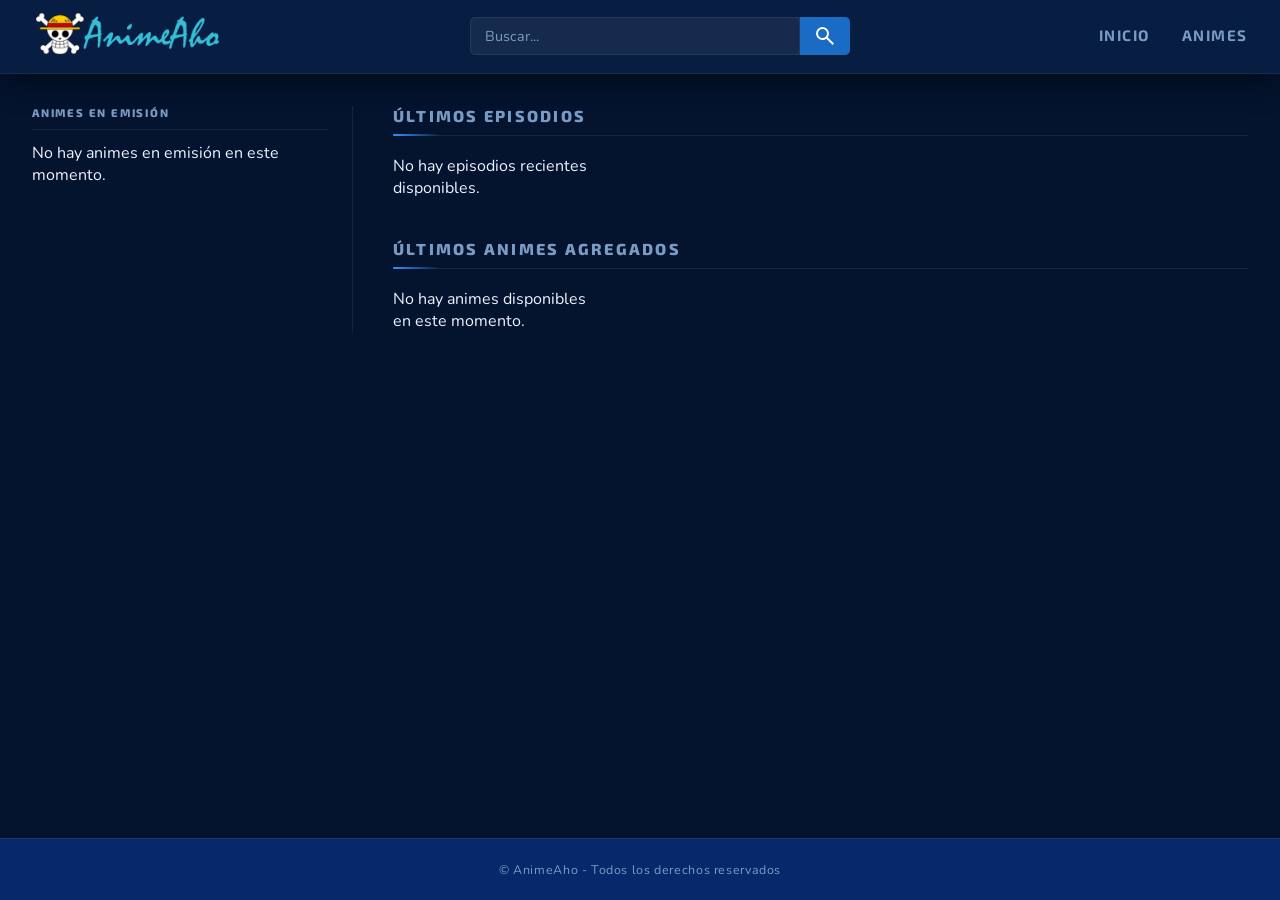
<file: index.html>
<!DOCTYPE html>
<html lang="es">
<head>
    <meta charset="UTF-8">
    <meta name="viewport" content="width=device-width, initial-scale=1.0">
    <link rel="preconnect" href="https://fonts.googleapis.com">
    <link rel="preconnect" href="https://fonts.gstatic.com" crossorigin>
    <link href="https://fonts.googleapis.com/css2?family=Exo+2:ital,wght@0,100..900;1,100..900&display=swap" rel="stylesheet">
    <link rel="stylesheet" href="css/pages.css">
    <link rel="stylesheet" href="css/components.css">
    <link rel="stylesheet" href="css/index.css">
    <link rel="stylesheet" href="css/responsive/pages.css">
    <link rel="stylesheet" href="css/responsive/components.css">
    <link rel="stylesheet" href="css/responsive/index.css">
    <link rel="icon" href="assets/icons/favicon.png">
    <title>AnimeAho</title>
</head>
<body>
    <header class="header">
        <div class="header__inner">
            <a href="index.html">
                <img src="assets/images/logo-animeaho.png" alt="AnimeAho" class="header__logo">
            </a>

            <div class="header__search">
                <input class="header__search-input" type="search" placeholder="Buscar..." aria-label="Buscar anime">
                <div class="header__search-dropdown"></div>
                <a class="header__search-link" aria-label="Buscar">
                    <svg xmlns="http://www.w3.org/2000/svg" height="24px" viewBox="0 -960 960 960" width="24px" fill="#FFFFFF" aria-hidden="true">
                        <path d="M784-120 532-372q-30 24-69 38t-83 14q-109 0-184.5-75.5T120-580q0-109 75.5-184.5T380-840q109 0 184.5 75.5T640-580q0 44-14 83t-38 69l252 252-56 56ZM380-400q75 0 127.5-52.5T560-580q0-75-52.5-127.5T380-760q-75 0-127.5 52.5T200-580q0 75 52.5 127.5T380-400Z"/>
                    </svg>
                </a>
            </div>

            <nav class="header__nav" aria-label="Navegación principal">
                <a href="index.html">INICIO</a>
                <a href="browse.html?order[]=default&statuses[]=1&statuses[]=2&statuses[]=3&page=1">ANIMES</a>
            </nav>
        </div>
    </header>

    <main class="main">
        <div class="main__inner">

            <aside class="main__sidebar">
                <h3 class="main__sidebar-title">Animes En Emisión</h3>
                <ul id="airing-animes" class="main__airing-list"></ul>
            </aside>

            <div class="main__content">
                <section class="main__section">
                    <h3 class="main__section-title">Últimos Episodios</h3>
                    <div id="latest-episodes" class="main__animes-container"></div>
                </section>
                <section class="main__section">
                    <h3 class="main__section-title">Últimos Animes Agregados</h3>
                    <div id="latest-animes" class="main__animes-container"></div>
                </section>
            </div>

        </div>
    </main>

    <footer class="footer">
        <div class="footer__inner">
            <small>&copy; AnimeAho - Todos los derechos reservados</small>
        </div>
    </footer>
    <script type="module" src="js/pages/index.js"></script>
</body>
</html>
</file>
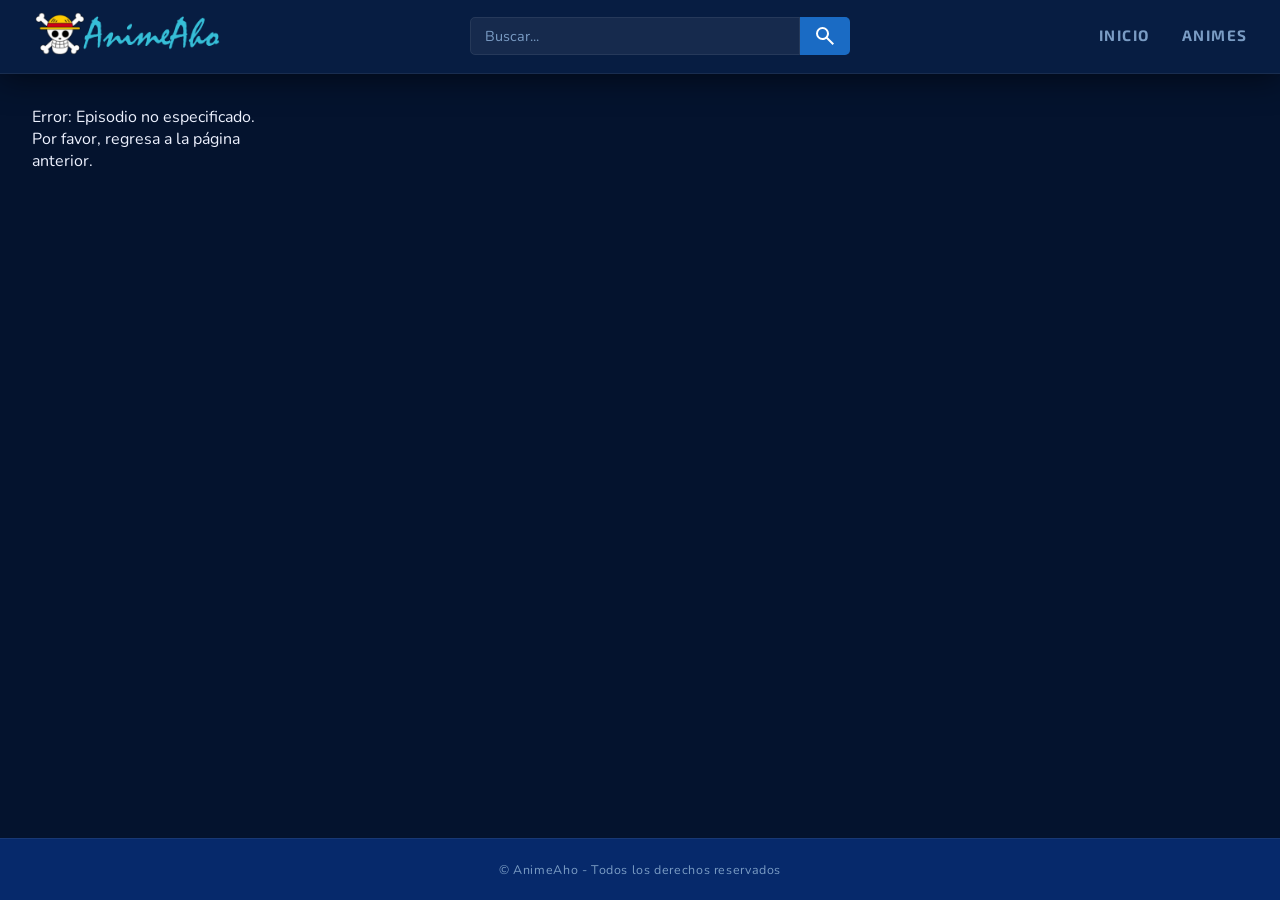
<file: anime.html>
<!DOCTYPE html>
<html lang="en">
<head>
    <meta charset="UTF-8">
    <meta name="viewport" content="width=device-width, initial-scale=1.0">
    <link rel="preconnect" href="https://fonts.googleapis.com">
    <link rel="preconnect" href="https://fonts.gstatic.com" crossorigin>
    <link href="https://fonts.googleapis.com/css2?family=Exo+2:ital,wght@0,100..900;1,100..900&display=swap" rel="stylesheet">
    <link rel="stylesheet" href="css/pages.css">
    <link rel="stylesheet" href="css/components.css">
    <link rel="stylesheet" href="css/responsive/pages.css">
    <link rel="stylesheet" href="css/responsive/components.css">
    <link rel="stylesheet" href="css/anime.css">
    <link rel="stylesheet" href="css/responsive/anime.css">
    <link rel="icon" href="assets/icons/favicon.png">
    <title>AnimeAho</title>
</head>
<body>
    <header class="header">
        <div class="header__inner">
            <a href="index.html">
                <img src="assets/images/logo-animeaho.png" alt="AnimeAho" class="header__logo">
            </a>

            <div class="header__search">
                <input class="header__search-input" type="search" placeholder="Buscar..." aria-label="Buscar anime">
                <div class="header__search-dropdown"></div>
                <a class="header__search-link" aria-label="Buscar">
                    <svg xmlns="http://www.w3.org/2000/svg" height="24px" viewBox="0 -960 960 960" width="24px" fill="#FFFFFF" aria-hidden="true">
                        <path d="M784-120 532-372q-30 24-69 38t-83 14q-109 0-184.5-75.5T120-580q0-109 75.5-184.5T380-840q109 0 184.5 75.5T640-580q0 44-14 83t-38 69l252 252-56 56ZM380-400q75 0 127.5-52.5T560-580q0-75-52.5-127.5T380-760q-75 0-127.5 52.5T200-580q0 75 52.5 127.5T380-400Z"/>
                    </svg>
                </a>
            </div>

            <nav class="header__nav" aria-label="Navegación principal">
                <a href="index.html">INICIO</a>
                <a href="browse.html?order[]=default&statuses[]=1&statuses[]=2&statuses[]=3&page=1">ANIMES</a>
            </nav>
        </div>
    </header>
    <main class="main anime-page">
        <div class="main__inner">
            <aside id="anime-aside" class="main__anime-aside">
                <div id="anime-cover" class="main__anime-cover"></div>
                <div id="anime-popularity" class="main__anime-popularity"></div>
                <div id="anime-status" class="main__anime-status"></div>
            </aside>

            <section id="anime-info" class="main__anime-info">
                <div id="anime-title" class="main__anime-title"></div>
                <div id="anime-type" class="main__anime-type"></div>
                <div id="anime-description" class="main__anime-description"></div>
                <div id="anime-relations" class="main__anime-relations"></div>
                <div id="anime-genres" class="main__anime-genres"></div>
            </section>

            <section id="anime-episodes" class="main__anime-episodes">
                <div id="anime-next" class="main__anime-next"></div>
                
                <div class="main__episodes-controls">
                    <div class="main__episodes-left">
                        <label for="episodes-sort" class="main__episodes-label">Ordenar episodios:</label>
                        <select id="episodes-sort" class="main__episodes-select">
                            <option value="desc">Descendente (Nuevos primero)</option>
                            <option value="asc">Ascendente (Antiguos primero)</option>
                        </select>
                    </div>
                    
                    <div class="main__episodes-search-group">
                        <input 
                            type="number" 
                            id="episodes-search" 
                            class="main__episodes-search-input" 
                            placeholder="Buscar episodio..."
                        />
                        <button class="main__episodes-search-btn">
                            <svg xmlns="http://www.w3.org/2000/svg" height="24px" viewBox="0 -960 960 960" width="24px" fill="#FFFFFF">
                                <path d="M784-120 532-372q-30 24-69 38t-83 14q-109 0-184.5-75.5T120-580q0-109 75.5-184.5T380-840q109 0 184.5 75.5T640-580q0 44-14 83t-38 69l252 252-56 56ZM380-400q75 0 127.5-52.5T560-580q0-75-52.5-127.5T380-760q-75 0-127.5 52.5T200-580q0 75 52.5 127.5T380-400Z"/>
                            </svg>
                            Buscar
                        </button>
                        <button class="main__episodes-refresh-btn">
                            <svg xmlns="http://www.w3.org/2000/svg" height="24px" viewBox="0 -960 960 960" width="24px" fill="#FFFFFF">
                                <path d="M480-160q-134 0-227-93t-93-227q0-134 93-227t227-93q69 0 132 28.5T720-690v-110h80v280H520v-80h168q-32-56-87.5-88T480-720q-100 0-170 70t-70 170q0 100 70 170t170 70q77 0 139-44t87-116h84q-28 106-114 173t-196 67Z"/>
                            </svg>
                            Refrescar
                        </button>

                    </div>
                </div>
                
                <div class="main__episodes-scroll">
                    <div id="anime-list" class="main__anime-list"></div>
                </div>
            </section>
        </div>
    </main>
    <footer class="footer">
        <div class="footer__inner">
            <small>&copy; AnimeAho - Todos los derechos reservados</small>
        </div>
    </footer>

    <script type="module" src="js/pages/anime.js"></script>
</body>
</html>
</file>
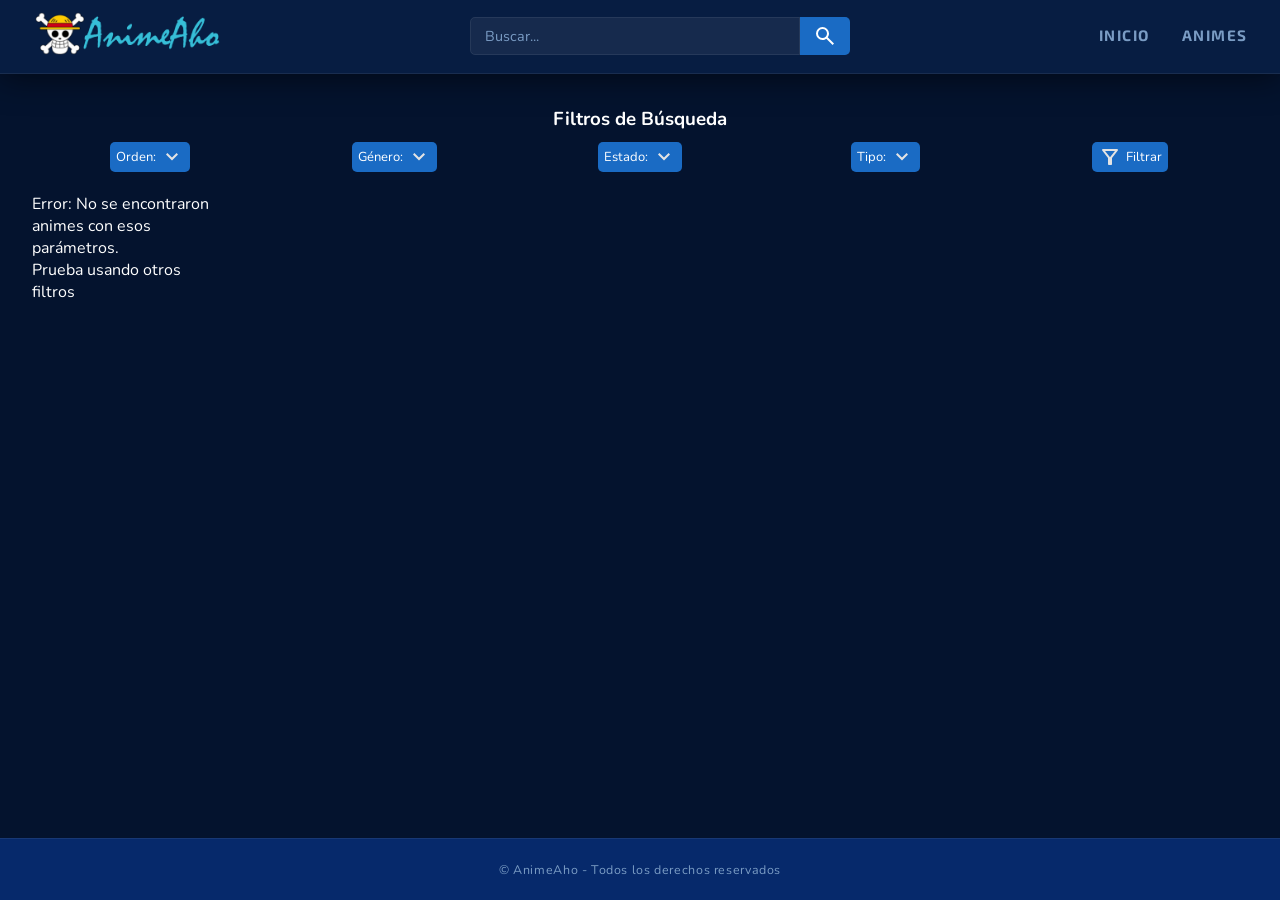
<file: browse.html>
<!DOCTYPE html>
<html lang="es">
<head>
    <meta charset="UTF-8">
    <meta name="viewport" content="width=device-width, initial-scale=1.0">
    <link rel="preconnect" href="https://fonts.googleapis.com">
    <link rel="preconnect" href="https://fonts.gstatic.com" crossorigin>
    <link href="https://fonts.googleapis.com/css2?family=Exo+2:ital,wght@0,100..900;1,100..900&display=swap" rel="stylesheet">
    <link rel="stylesheet" href="css/pages.css">
    <link rel="stylesheet" href="css/browse.css">
    <link rel="stylesheet" href="css/components.css">
    <link rel="stylesheet" href="css/responsive/pages.css">
    <link rel="stylesheet" href="css/responsive/components.css">
    <link rel="stylesheet" href="css/responsive/browse.css">
    <link rel="icon" href="assets/icons/favicon.png">
    <title>AnimeAho</title>
</head>
<body>
    <header class="header">
        <div class="header__inner">
            <a href="index.html">
                <img src="assets/images/logo-animeaho.png" alt="AnimeAho" class="header__logo">
            </a>

            <div class="header__search">
                <input class="header__search-input" type="search" placeholder="Buscar..." aria-label="Buscar anime">
                <div class="header__search-dropdown"></div>
                <a class="header__search-link" aria-label="Buscar">
                    <svg xmlns="http://www.w3.org/2000/svg" height="24px" viewBox="0 -960 960 960" width="24px" fill="#FFFFFF" aria-hidden="true">
                        <path d="M784-120 532-372q-30 24-69 38t-83 14q-109 0-184.5-75.5T120-580q0-109 75.5-184.5T380-840q109 0 184.5 75.5T640-580q0 44-14 83t-38 69l252 252-56 56ZM380-400q75 0 127.5-52.5T560-580q0-75-52.5-127.5T380-760q-75 0-127.5 52.5T200-580q0 75 52.5 127.5T380-400Z"/>
                    </svg>
                </a>
            </div>

            <nav class="header__nav" aria-label="Navegación principal">
                <a href="index.html">INICIO</a>
                <a href="browse.html?order[]=default&statuses[]=1&statuses[]=2&statuses[]=3&page=1">ANIMES</a>
            </nav>
        </div>
    </header>

    <main class="main">
        <div class="main__inner">

            <div class="main__content">
                <section class="main__section">
                    <h3 class="main__section-title">Filtros de Búsqueda</h3>
                    <div class="filters">
                        <div class="filters__item">    
                            <button value="order" class="filters__button">
                                Orden: 
                                <svg xmlns="http://www.w3.org/2000/svg" height="24px" viewBox="0 -960 960 960" width="24px" fill="#e3e3e3">
                                    <path d="M480-344 240-584l56-56 184 184 184-184 56 56-240 240Z"/>
                                </svg>
                            </button>
                            <div class="filters__dropdown" data-name="order"></div>
                        </div>
                        
                        <div class="filters__item">
                            <button value="genres" class="filters__button">
                                Género: 
                                <svg xmlns="http://www.w3.org/2000/svg" height="24px" viewBox="0 -960 960 960" width="24px" fill="#e3e3e3">
                                    <path d="M480-344 240-584l56-56 184 184 184-184 56 56-240 240Z"/>
                                </svg>
                            </button>
                            <div class="filters__dropdown" data-name="genres"></div>
                        </div>

                        <div class="filters__item">

                            <button value="statuses" class="filters__button">
                                Estado: 
                                <svg xmlns="http://www.w3.org/2000/svg" height="24px" viewBox="0 -960 960 960" width="24px" fill="#e3e3e3">
                                    <path d="M480-344 240-584l56-56 184 184 184-184 56 56-240 240Z"/>
                                </svg>
                            </button>
                            <div class="filters__dropdown" data-name="statuses"></div>
                        </div>

                        <div class="filters__item">
                            <button value="types" class="filters__button">
                                Tipo: 
                                <svg xmlns="http://www.w3.org/2000/svg" height="24px" viewBox="0 -960 960 960" width="24px" fill="#e3e3e3">
                                    <path d="M480-344 240-584l56-56 184 184 184-184 56 56-240 240Z"/>
                                </svg>
                            </button>
                            <div class="filters__dropdown" data-name="types"></div>
                        </div>

                        <div class="filters__item">
                            <button value="search" class="filters__search-button">
                                <svg xmlns="http://www.w3.org/2000/svg" height="24px" viewBox="0 -960 960 960" width="24px" fill="#e3e3e3">
                                    <path d="M440-160q-17 0-28.5-11.5T400-200v-240L168-736q-15-20-4.5-42t36.5-22h560q26 0 36.5 22t-4.5 42L560-440v240q0 17-11.5 28.5T520-160h-80Zm40-308 198-252H282l198 252Zm0 0Z"/>
                                </svg>
                                Filtrar
                            </button>
                        </div>

                    </div>
                    <div id="animes" class="main__animes-container"></div>
                </section>
                <nav class="main__pagination" aria-label="Paginación"></nav>
            </div>
        </div>
    </main>

    <footer class="footer">
        <div class="footer__inner">
            <small>&copy; AnimeAho - Todos los derechos reservados</small>
        </div>
    </footer>

    <script type="module" src="js/pages/browse.js"></script>
</body>
</html>
</file>
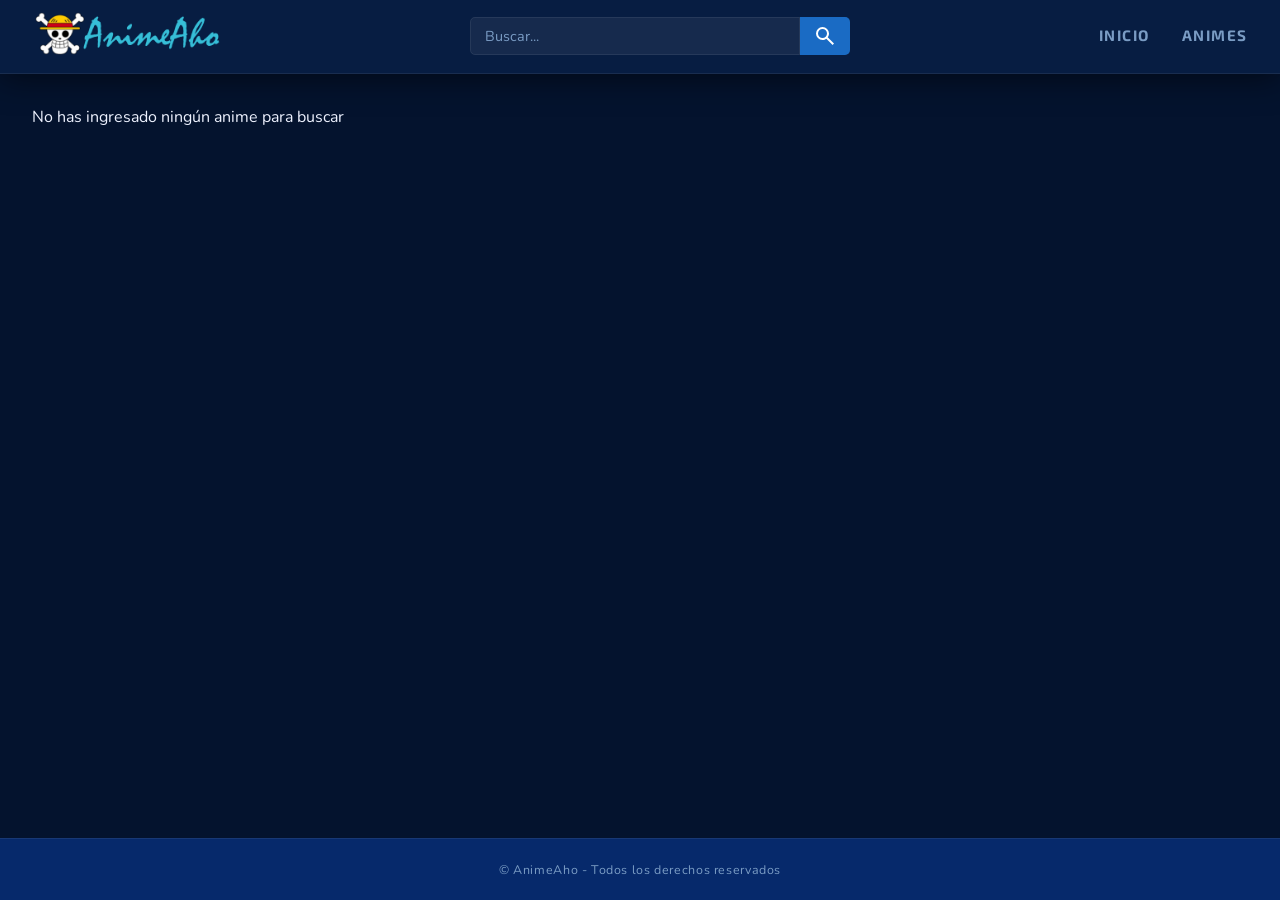
<file: search.html>
<!DOCTYPE html>
<html lang="es">
<head>
    <meta charset="UTF-8">
    <meta name="viewport" content="width=device-width, initial-scale=1.0">
    <link rel="preconnect" href="https://fonts.googleapis.com">
    <link rel="preconnect" href="https://fonts.gstatic.com" crossorigin>
    <link href="https://fonts.googleapis.com/css2?family=Exo+2:ital,wght@0,100..900;1,100..900&display=swap" rel="stylesheet">
    <link rel="stylesheet" href="css/pages.css">
    <link rel="stylesheet" href="css/components.css">
    <link rel="stylesheet" href="css/responsive/pages.css">
    <link rel="stylesheet" href="css/responsive/components.css">
    <link rel="stylesheet" href="css/search.css">
    <link rel="stylesheet" href="css/responsive/search.css">
    <link rel="icon" href="assets/icons/favicon.png">
    <title>AnimeAho - Búsqueda</title>
</head>
<body>
    <header class="header">
        <div class="header__inner">
            <a href="index.html">
                <img src="assets/images/logo-animeaho.png" alt="AnimeAho" class="header__logo">
            </a>

            <div class="header__search">
                <input class="header__search-input" type="search" placeholder="Buscar..." aria-label="Buscar anime">
                <div class="header__search-dropdown"></div>
                <a class="header__search-link" aria-label="Buscar">
                    <svg xmlns="http://www.w3.org/2000/svg" height="24px" viewBox="0 -960 960 960" width="24px" fill="#FFFFFF" aria-hidden="true">
                        <path d="M784-120 532-372q-30 24-69 38t-83 14q-109 0-184.5-75.5T120-580q0-109 75.5-184.5T380-840q109 0 184.5 75.5T640-580q0 44-14 83t-38 69l252 252-56 56ZM380-400q75 0 127.5-52.5T560-580q0-75-52.5-127.5T380-760q-75 0-127.5 52.5T200-580q0 75 52.5 127.5T380-400Z"/>
                    </svg>
                </a>
            </div>

            <nav class="header__nav" aria-label="Navegación principal">
                <a href="index.html">INICIO</a>
                <a href="browse.html?order[]=default&statuses[]=1&statuses[]=2&statuses[]=3&page=1">ANIMES</a>
            </nav>
        </div>
    </header>

    <main class="main">
        <div class="main__inner">

            <div class="main__content">
                <section class="main__section">
                    <h3 class="main__section-title"></h3>
                    <div id="search-animes" class="main__animes-container"></div>
                </section>
                <nav class="main__pagination" aria-label="Paginación"></nav>
            </div>
        </div>
    </main>

    <footer class="footer">
        <div class="footer__inner">
            <small>&copy; AnimeAho - Todos los derechos reservados</small>
        </div>
    </footer>

    <script type="module" src="js/pages/search.js"></script>
</body>
</html>
</file>
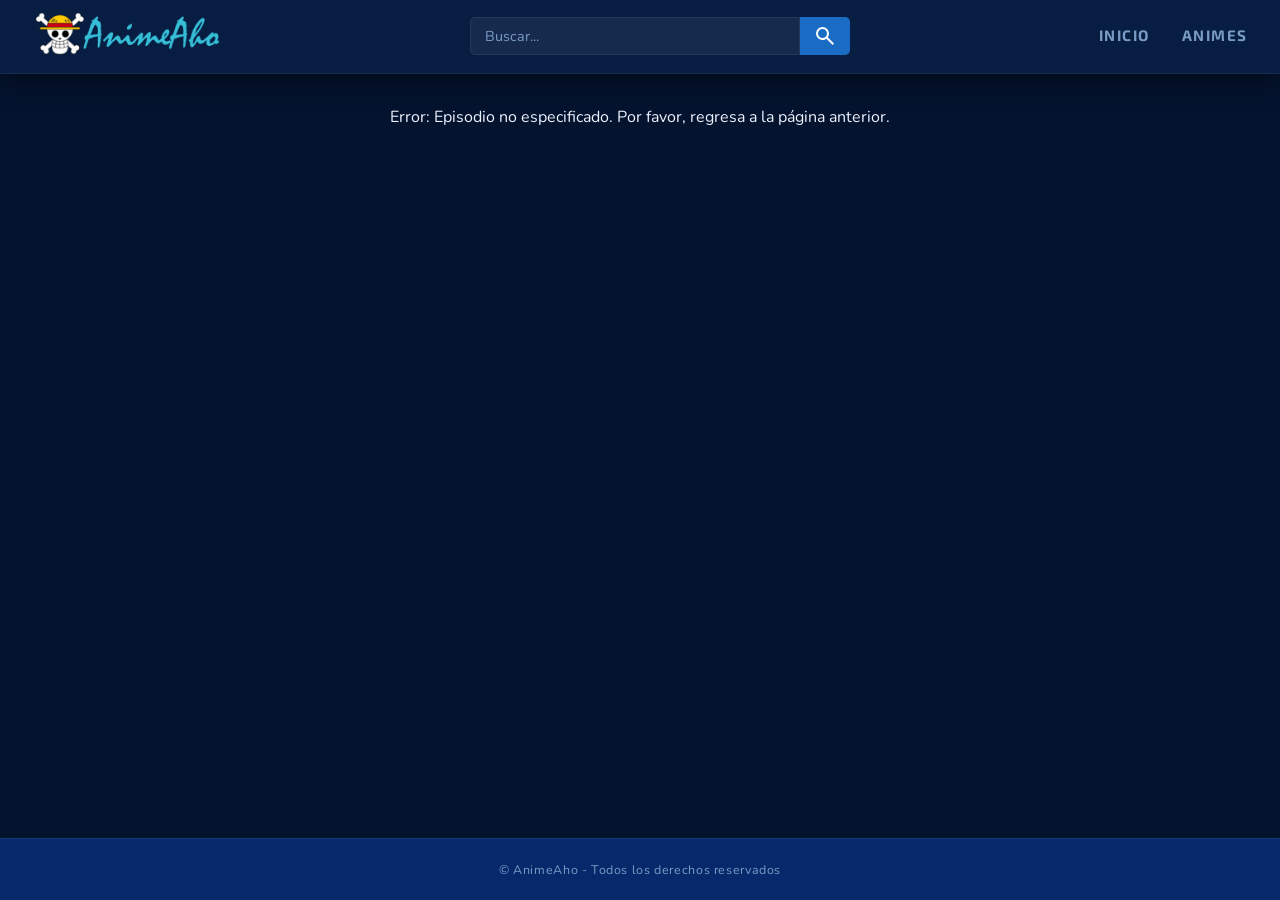
<file: watch.html>
<!DOCTYPE html>
<html lang="en">
<head>
    <meta charset="UTF-8">
    <meta name="viewport" content="width=device-width, initial-scale=1.0">
    <link rel="preconnect" href="https://fonts.googleapis.com">
    <link rel="preconnect" href="https://fonts.gstatic.com" crossorigin>
    <link href="https://fonts.googleapis.com/css2?family=Exo+2:ital,wght@0,100..900;1,100..900&display=swap" rel="stylesheet">
    <link rel="stylesheet" href="css/pages.css">
    <link rel="stylesheet" href="css/components.css">
    <link rel="stylesheet" href="css/responsive/pages.css">
    <link rel="stylesheet" href="css/responsive/components.css">
    <link rel="stylesheet" href="css/watch.css">
    <link rel="stylesheet" href="css/responsive/watch.css">
    <link rel="icon" href="assets/icons/favicon.png">
    <title>AnimeAho</title>
</head>
<body>
    <header class="header">
        <div class="header__inner">
            <a href="index.html">
                <img src="assets/images/logo-animeaho.png" alt="AnimeAho" class="header__logo">
            </a>

            <div class="header__search">
                <input class="header__search-input" type="search" placeholder="Buscar..." aria-label="Buscar anime">
                <div class="header__search-dropdown"></div>
                <a class="header__search-link" aria-label="Buscar">
                    <svg xmlns="http://www.w3.org/2000/svg" height="24px" viewBox="0 -960 960 960" width="24px" fill="#FFFFFF" aria-hidden="true">
                        <path d="M784-120 532-372q-30 24-69 38t-83 14q-109 0-184.5-75.5T120-580q0-109 75.5-184.5T380-840q109 0 184.5 75.5T640-580q0 44-14 83t-38 69l252 252-56 56ZM380-400q75 0 127.5-52.5T560-580q0-75-52.5-127.5T380-760q-75 0-127.5 52.5T200-580q0 75 52.5 127.5T380-400Z"/>
                    </svg>
                </a>
            </div>

            <nav class="header__nav" aria-label="Navegación principal">
                <a href="index.html">INICIO</a>
                <a href="browse.html?order[]=default&statuses[]=1&statuses[]=2&statuses[]=3&page=1">ANIMES</a>
            </nav>
        </div>
    </header>
    <main class="main">
        <div class="main__inner">
            <div class="main__title" id="video-title"></div>

            <div class="main__player-wrapper" id="video-wrapper">
                <div class="main__player" id="video-player"></div>
                <div class="main__servers" id="video-servers"></div>
            </div>

            <!-- <div class="main__downloads" id="video-downloads">
                <table class="main__downloads-table" id="download-table">
                    <caption>Servidores para descargar los episodios</caption>
                    <thead>
                        <tr>
                            <th>Servidor</th>
                            <th>Formato</th>
                            <th>Descargar</th>
                        </tr>
                    </thead>
                    <tbody id="table-body"></tbody>
                </table>
            </div> -->
            
            <div class="main__controls" id="video-controls">
                <div class="main__controls-nav" id="video-nav"></div>
                <div class="main__controls-back" id="video-back"></div>
            </div>

        </div>
    </main>
    <footer class="footer">
        <div class="footer__inner">
            <small>&copy; AnimeAho - Todos los derechos reservados</small>
        </div>
    </footer>

    <script type="module" src="js/pages/watch.js"></script>
</body>
</html>
</file>
<file: css/pages.css>
/* pages.css - Estilos generales para todas las páginas */
@import url('https://fonts.googleapis.com/css2?family=Exo+2:ital,wght@0,100..900;1,100..900&family=Nunito:wght@400;600;700&display=swap');

* {
    margin: 0;
    padding: 0;
    box-sizing: border-box;
}

/* ============= VARIABLES DE DISEÑO ============= */

:root {
    --font-display: 'Exo 2', sans-serif;
    --font-body: 'Nunito', sans-serif;

    --color-bg:            #04132e;
    --color-bg-card:       #071e45;
    --color-header:        #071d42;
    --color-footer:        #06296b;
    --color-accent:        #1a6bc4;
    --color-accent-glow:   rgba(26, 107, 196, 0.35);
    --color-accent-alt:    #3392ff;
    --color-text:          #eef2ff;
    --color-text-muted:    #7a9cc4;
    --color-border:        rgba(255, 255, 255, 0.07);
    --color-sidebar-hover: rgba(26, 107, 196, 0.15);
}

body {
    font-family: var(--font-body);
    background-color: var(--color-bg);
    color: var(--color-text);
    min-height: 100vh;
    display: flex;
    flex-direction: column;
}

/* ============= SCROLLBAR ============= */

::-webkit-scrollbar               { width: 6px; height: 6px; }
::-webkit-scrollbar-track         { background: transparent; }
::-webkit-scrollbar-thumb         { background: var(--color-accent); border-radius: 99px; }
::-webkit-scrollbar-thumb:hover   { background: var(--color-accent-alt); }

/* ============= HEADER + FOOTER se consolidan en css/components.css ============= */

/* ============= MAIN ============= */

.main {
    background-color: var(--color-bg);
    /* min-height: 100vh; */
    flex: 1;
}

.main__inner {
    max-width: 1800px;
    margin: 0 auto;
    padding: 2rem 32px;
    height: 100%;
}
</file>
<file: css/components.css>
/* components.css - Estilos de componentes reutilizables */

.header {
    position: sticky;
    top: 0;
    z-index: 100;
    background-color: var(--color-header);
    border-bottom: 1px solid var(--color-border);
    box-shadow: 0 4px 32px rgba(0, 0, 0, 0.55);
}

.header__inner {
    display: flex;
    align-items: center;
    justify-content: space-between;
    padding: 12px 32px;
    max-width: 1800px;
    margin: 0 auto;
    gap: 20px;
}

.header__logo {
    width: 190px;
    flex-shrink: 0;
    transition: filter 0.25s;
}

.header__logo:hover {
    filter: drop-shadow(0 0 10px var(--color-accent-glow));
}

.header__search {
    display: flex;
    align-items: center;
    background-color: rgba(255, 255, 255, 0.06);
    overflow: visible;
    transition: border-color 0.2s, box-shadow 0.2s;
    flex: 0 1 380px;
    border-radius: 5px;
    position: relative;
}

.header__search:focus-within {
    border-color: var(--color-accent);
    box-shadow: 0 0 0 3px var(--color-accent-glow);
}

.header__search input {
    flex: 1;
    height: 38px;
    padding: 0 14px;
    background: transparent;
    outline: none;
    border: 1px solid var(--color-border);
    border-radius: 5px 0 0 5px;
    color: var(--color-text);
    font-family: var(--font-body);
    font-size: 0.9rem;
}

.header__search input::placeholder {
    color: var(--color-text-muted);
}

.header__search-link {
    display: flex;
    align-items: center;
    justify-content: center;
    padding: 0 13px;
    height: 38px;
    border-radius: 0 5px 5px 0;
    background-color: var(--color-accent);
    transition: background-color 0.2s;
    flex-shrink: 0;
    cursor: pointer;
}

.header__search-link:hover {
    background-color: var(--color-accent-alt);
}

.header__search-dropdown {
    position: fixed;
    background: var(--color-header);
    border: 1px solid var(--color-border);
    border-radius: 5px;
    z-index: 90;
    max-height: 400px;
    overflow-y: auto;
    padding: 5px;
    display: none;
}

.header__search-dropdown-item a {
    display: flex;
    align-items: center;
    gap: 20px;
    padding: 8px;
    height: 100px;
    text-decoration: none;
    color: var(--color-text);
    transition: background 0.2s;
    cursor: pointer;
}

.header__search-dropdown-item a:hover {
    background: var(--color-sidebar-hover);
    border-radius: 5px;
}

.header__search-dropdown-item img {
    height: 100%;
    width: auto;
    object-fit: cover;
    border-radius: 5px;
}

.header__search-dropdown-item span {
    font-size: 0.9rem;
    color: var(--color-text);
    font-family: var(--font-body);
}

.header__search-more {
    display: flex;
    align-items: center;
    justify-content: center;
    gap: 20px;
    padding: 12px;
    width: 100%;
    border-radius: 5px;
    background-color: var(--color-accent);
    color: var(--color-text);
    transition: background 0.2s;
    border: none;
    cursor: pointer;
}

.header__search-more:hover {
    background: var(--color-accent-alt);
}

.header__nav {
    display: flex;
    gap: 32px;
    flex-shrink: 0;
}

.header__nav a {
    text-decoration: none;
    color: var(--color-text-muted);
    font-weight: 700;
    font-family: var(--font-display);
    font-size: 0.95rem;
    letter-spacing: 0.1em;
    transition: color 0.2s;
    position: relative;
    padding-bottom: 2px;
}

.header__nav a::after {
    content: '';
    position: absolute;
    bottom: -3px;
    left: 50%;
    transform: translateX(-50%);
    width: 0;
    height: 2px;
    background: var(--color-accent-alt);
    border-radius: 99px;
    transition: width 0.25s ease;
}

.header__nav a:hover {
    color: var(--color-text);
}

.header__nav a:hover::after {
    width: 100%;
}

.footer {
    background-color: var(--color-footer);
    border-top: 1px solid var(--color-border);
    margin-top: 3rem;
}

.footer__inner {
    display: flex;
    align-items: center;
    justify-content: center;
    max-width: 1800px;
    margin: 0 auto;
    padding: 22px 32px;
}

.footer__inner small {
    color: var(--color-text-muted);
    font-size: 0.78rem;
    letter-spacing: 0.05em;
}
</file>
<file: css/index.css>
/* index.css - Estilos específicos de la página principal */

:root {
    --sidebar-width: 320px;
    --card-width:    175px;
    --card-gap:      20px;
    --grid-cols:     5;

    --ep-card-width:  230px;
    --ep-card-height: 140px;
    --ep-grid-cols:   4;
    --ep-gap:         18px;
}

/* ============= MAIN LAYOUT ============= */

.main__inner {
    display: flex;
    flex-direction: row;
    align-items: flex-start;
    gap: 0;
}

/* ============= SIDEBAR ============= */

.main__sidebar {
    position: sticky;
    color: var(--color-text);
    width: var(--sidebar-width);
    min-width: var(--sidebar-width);
    flex-shrink: 0;
    top: 88px;
    max-height: calc(100vh - 108px);
    overflow-y: auto;
    padding-right: 24px;
    scrollbar-width: thin;
    scrollbar-color: var(--color-accent) transparent;
}

.main__sidebar-title {
    font-size: 0.7rem;
    font-weight: 800;
    font-family: var(--font-display);
    letter-spacing: 0.16em;
    text-transform: uppercase;
    color: var(--color-text-muted);
    margin-bottom: 12px;
    padding-bottom: 10px;
    border-bottom: 1px solid var(--color-border);
}

.main__airing-list {
    list-style: none;
    display: flex;
    flex-direction: column;
    gap: 1px;
}

.main__airing-list li {
    border-radius: 6px;
    transition: background-color 0.18s;
}

.main__airing-list li:hover {
    background-color: var(--color-sidebar-hover);
}

.main__airing-list a,
.anime-link {
    display: block;
    padding: 8px 12px;
    color: var(--color-text-muted);
    text-decoration: none;
    font-size: 0.88rem;
    white-space: nowrap;
    overflow: hidden;
    text-overflow: ellipsis;
    transition: color 0.18s, padding-left 0.18s, border-color 0.18s;
    border-left: 2px solid transparent;
    border-radius: 0 6px 6px 0;
}

.main__airing-list a:hover,
.anime-link:hover {
    color: var(--color-text);
    border-left-color: var(--color-accent);
    padding-left: 16px;
}

/* ============= CONTENT ============= */

.main__content {
    flex: 1;
    display: flex;
    flex-direction: column;
    gap: 2.5rem;
    min-width: 0;
    padding-left: 40px;
    border-left: 1px solid var(--color-border);
}

/* ============= SECTIONS ============= */

.main__section {
    color: var(--color-text);
    width: 100%;
}

.main__section-title {
    font-family: var(--font-display);
    font-size: 1rem;
    font-weight: 800;
    letter-spacing: 0.14em;
    text-transform: uppercase;
    color: var(--color-text-muted);
    margin-bottom: 1.2rem;
    padding-bottom: 10px;
    border-bottom: 1px solid var(--color-border);
    position: relative;
}

.main__section-title::after {
    content: '';
    position: absolute;
    bottom: -1px;
    left: 0;
    width: 48px;
    height: 2px;
    background: linear-gradient(90deg, var(--color-accent-alt), transparent);
    border-radius: 99px;
}

/* ============= GRIDS ============= */

.main__animes-container {
    display: grid;
    margin-top: 0.25rem;
}

#latest-episodes.main__animes-container {
    grid-template-columns: repeat(var(--ep-grid-cols), var(--ep-card-width));
    gap: var(--ep-gap);
}

#latest-animes.main__animes-container {
    grid-template-columns: repeat(var(--grid-cols), var(--card-width));
    gap: var(--card-gap);
}

/* ============= CARDS ============= */

.anime-card {
    display: flex;
    flex-direction: column;
    gap: 7px;
}

.anime-card__a {
    display: block;
    width: 100%;
    position: relative;
    border-radius: 8px;
    overflow: hidden;
    transition: transform 0.25s ease, box-shadow 0.25s ease;
}

.anime-card__a:hover {
    transform: translateY(-5px);
    box-shadow: 0 16px 40px rgba(0, 0, 0, 0.6), 0 0 0 1px rgba(51, 146, 255, 0.5);
    cursor: pointer;
}

.anime-card__a::after {
    content: '';
    position: absolute;
    inset: 0;
    background: linear-gradient(to top, rgba(4, 19, 46, 0.65) 0%, transparent 55%);
    border-radius: 8px;
    pointer-events: none;
    opacity: 0;
    transition: opacity 0.25s;
}

.anime-card__a:hover::after {
    opacity: 1;
}

.anime-card__image {
    display: block;
    width: 100%;
    object-fit: cover;
    border-radius: 8px;
    transition: filter 0.25s ease;
}

.anime-card__a:hover .anime-card__image {
    filter: brightness(1.08);
}

#latest-animes .anime-card__image {
    aspect-ratio: 2 / 3;
}

#latest-episodes .anime-card__a {
    height: var(--ep-card-height);
}

#latest-episodes .anime-card__image {
    width: 100%;
    height: 100%;
    aspect-ratio: unset;
}

.anime-card__name {
    white-space: nowrap;
    overflow: hidden;
    text-overflow: ellipsis;
    width: 100%;
    font-size: 0.82rem;
    font-weight: 700;
    color: var(--color-text);
    padding: 0 2px 2px;
    letter-spacing: 0.01em;
}

.anime-card__badge {
    position: absolute;
    bottom: 8px;
    left: 8px;
    background: linear-gradient(135deg, #1558a8, #2484e8);
    color: white;
    font-size: 0.68rem;
    font-weight: 800;
    font-family: var(--font-display);
    padding: 3px 9px;
    border-radius: 5px;
    letter-spacing: 0.04em;
    pointer-events: none;
    box-shadow: 0 2px 8px rgba(0, 0, 0, 0.45);
    z-index: 1;
}
</file>
<file: css/responsive/pages.css>
/* responsive/pages.css - Media queries responsivas generales para páginas */

/* ============= DESKTOP MEDIANO (1400px) ============= */

@media (max-width: 1400px) {
    :root {
        --card-width:    160px;
        --ep-card-width: 200px;
    }
}

/* ============= DESKTOP CHICO / TABLET GRANDE (1150px) ============= */

@media (max-width: 1150px) {
    :root {
        --sidebar-width: 260px;
        --card-width:    150px;
        --ep-card-width: 185px;
        --ep-card-height: 125px;
    }

    .header__search {
        flex: 0 1 260px;
    }

    .main__inner {
        grid-template-columns: 200px 1fr;
    }
}

/* ============= TABLET (900px) ============= */

@media (max-width: 900px) {
    :root {
        --card-width:     145px;
        --ep-card-width:  170px;
        --ep-card-height: 115px;
    }

    .main__inner {
        flex-direction: column;
        padding: 1.2rem 20px;
    }

    .main .main__inner {
        display: flex;
        flex-direction: column;
    }

    .anime-page .main__inner,
    .main__inner {
        grid-template-columns: 1fr;
    }

    .anime-page .main__inner {
        display: grid !important;
    }

    .main .main__inner,
    .anime-page .main__inner {
        display: flex !important;
        flex-direction: column;
    }
}

/* ============= MOBILE GRANDE (640px) ============= */

@media (max-width: 640px) {
    :root {
        --card-width:     130px;
        --ep-card-width:  150px;
        --ep-card-height: 100px;
        --card-gap:       10px;
        --ep-gap:         10px;
    }
}

/* ============= TINY (520px) ============= */

/* ============= MOBILE CHICO (420‑520px) ============= */

@media (max-width: 521px) {
    :root {
        --card-width:     120px;
        --ep-card-width:  140px;
        --ep-card-height: 92px;
        --card-gap:       8px;
        --ep-gap:         8px;
    }
}
</file>
<file: css/responsive/components.css>
/* responsive/components.css - Media queries responsivas para componentes compartidos */

/* ============= TABLET (900px) ============= */

@media (max-width: 900px) {
    .header__inner {
        flex-wrap: wrap;
        padding: 10px 20px;
        gap: 10px;
    }

    .header__search {
        order: 3;
        flex: 1 1 100%;
    }

    .header__search input {
        width: 100%;
    }

    .header__search-dropdown {
        width: 100%;
        left: 0;
    }

    .header__search-dropdown-item a {
        height: 80px;
        gap: 14px;
    }

    .header__logo {
        width: 150px;
    }
}

/* ============= MOBILE GRANDE (640px) ============= */

@media (max-width: 640px) {
    .header__inner {
        padding: 10px 14px;
    }

    .header__logo {
        width: 130px;
    }

    .header__search-dropdown-item a {
        height: 70px;
        gap: 12px;
        padding: 6px 10px;
    }

    .header__search-dropdown-item span {
        font-size: 0.82rem;
    }

    .header__nav {
        gap: 20px;
    }

    .header__nav a {
        font-size: 0.85rem;
    }

    .footer__inner {
        padding: 16px 14px;
        text-align: center;
    }
}

/* ============= TINY (520px) ============= */

/* ============= MOBILE CHICO (420‑520px) ============= */

@media (max-width: 521px) {
    .header__inner {
        padding: 8px 12px;
    }
}
</file>
<file: css/responsive/index.css>
/* responsive/index.css - Media queries responsivas para index.html */

/* ============= BASE RESPONSIVE ============= */

#latest-episodes.main__animes-container {
    grid-template-columns: repeat(auto-fill, minmax(var(--ep-card-width), 1fr));
}

#latest-animes.main__animes-container {
    grid-template-columns: repeat(auto-fill, minmax(var(--card-width), 1fr));
}

#latest-episodes .anime-card,
#latest-animes .anime-card {
    width: 100%;
}

#latest-episodes .anime-card__a,
#latest-animes .anime-card__a {
    width: 100%;
}

#latest-animes .anime-card__name {
    width: 100%;
}

/* ============= DESKTOP MEDIANO (1400px) ============= */

@media (max-width: 1400px) {
    :root {
        --card-width:    160px;
        --ep-card-width: 200px;
    }
}

/* ============= DESKTOP CHICO / TABLET GRANDE (1150px) ============= */

@media (max-width: 1150px) {
    :root {
        --card-width:    150px;
        --ep-card-width: 185px;
        --ep-card-height: 125px;
    }
}

/* ============= TABLET (900px) ============= */

@media (max-width: 900px) {
    :root {
        --card-width:     145px;
        --ep-card-width:  170px;
        --ep-card-height: 115px;
    }

    .main__sidebar {
        width: 100%;
        min-width: unset;
        position: static;
        max-height: 180px;
        padding-right: 0;
        padding-bottom: 12px;
        padding-top: 0;
        /* overflow-x: auto; - permite scroll horizontal para animes largos */
        /* overflow-y: hidden; - oculta scroll vertical */
        overflow-x: auto;
        overflow-y: hidden;
    }

    .main__airing-list {
        flex-direction: row;
        flex-wrap: nowrap;
        gap: 6px;
    }

    .main__airing-list li {
        flex-shrink: 0;
        background-color: rgba(26, 107, 196, 0.1);
        border: 1px solid var(--color-border);
        border-radius: 20px;
    }

    .main__airing-list a,
    .anime-link {
        padding: 5px 14px;
        font-size: 0.82rem;
        border-left: none !important;
        border-radius: 20px;
        white-space: nowrap;
    }

    .main__airing-list a:hover,
    .anime-link:hover {
        padding-left: 14px !important;
        border-left: none !important;
    }

    .main__content {
        padding-left: 0;
        border-left: none;
        padding-top: 1.5rem;
        border-top: 1px solid var(--color-border);
    }
}

/* ============= MOBILE GRANDE (640px) ============= */

@media (max-width: 640px) {
    :root {
        --card-width:     130px;
        --ep-card-width:  150px;
        --ep-card-height: 100px;
        --card-gap:       10px;
        --ep-gap:         10px;
    }

    .main__section-title {
        font-size: 0.88rem;
    }

    .anime-card__name {
        font-size: 0.78rem;
    }
}

/* ============= TINY (520px) ============= */

/* ============= MOBILE CHICO (420‑520px) ============= */

@media (max-width: 521px) {
    :root {
        --card-width:     120px;
        --ep-card-width:  140px;
        --ep-card-height: 92px;
        --card-gap:       8px;
        --ep-gap:         8px;
    }
}
</file>
<file: css/anime.css>
/* anime.css - Estilos específicos de la página de detalle de anime */

:root {
    --color-airing : #2D8AF9;
    --color-completed : #22C55E;
    --color-upcoming : #F59E0B;
}

/* ============= LAYOUT ============= */

.main__inner {
    display: grid;
    grid-template-columns: 250px 1fr;
    grid-template-rows: auto 1fr;
    gap: 1.5rem;
    align-items: start;
}

/* ============= ASIDE (SIDEBAR) ============= */

.main__anime-aside {
    grid-column: 1;
    grid-row: 1 / 3;
    display: flex;
    flex-direction: column;
    gap: 1.5rem;
}

.main__anime-cover {
    width: 100%;
}

.main__anime-cover-img {
    width: 100%;
    border-radius: 8px;
    box-shadow: 0 8px 24px rgba(0, 0, 0, 0.4);
    object-fit: cover;
}

.main__anime-popularity,
.main__anime-status {
    padding: 1rem;
    background-color: var(--color-bg-card);
    border: 1px solid var(--color-border);
    border-radius: 8px;
}

.main__anime-popularity p,
.main__anime-status p {
    color: var(--color-text);
    font-size: 0.9rem;
    margin-bottom: 0.5rem;
}

.main__anime-popularity p:last-child,
.main__anime-status p:last-child {
    margin-bottom: 0;
}

/* Contenedor del sistema de calificación con estrellas */
.main__anime-rating-container {
    display: flex;
    flex-direction: column;
    gap: 0.75rem;
}

.main__anime-rating-label {
    color: var(--color-text);
    font-size: 0.85rem;
    font-weight: 600;
    text-transform: uppercase;
    letter-spacing: 0.05em;
}

/* Contenedor de las estrellas */
.main__anime-stars {
    display: inline-flex;
    align-items: center;
    gap: 0.4rem;
}

/* Estrella individual */
.main__anime-star {
    display: block;
    width: 24px;
    height: 24px;
    flex-shrink: 0;
}

/* ============= INFO SECTION ============= */

.main__anime-info {
    grid-column: 2;
    grid-row: 1;
    display: flex;
    flex-direction: column;
    gap: 1.2rem;
}

.main__anime-title {
    font-family: var(--font-display);
    font-size: 1.8rem;
    font-weight: 800;
    letter-spacing: 0.02em;
    color: var(--color-text);
}

.main__anime-type {
    display: flex;
    align-items: center;
    gap: 1rem;
    flex-wrap: wrap;
}

.main__anime-badge {
    display: inline-block;
    background: linear-gradient(135deg, var(--color-accent), var(--color-accent-alt));
    color: white;
    font-size: 0.75rem;
    font-weight: 700;
    font-family: var(--font-display);
    padding: 4px 12px;
    border-radius: 20px;
    letter-spacing: 0.05em;
    text-transform: uppercase;
}

.main__anime-alias {
    font-size: 0.85rem;
    color: var(--color-text-muted);
    font-style: italic;
}

.main__anime-description {
    display: flex;
    flex-direction: column;
    gap: 0.5rem;
}

.main__anime-synopsis {
    font-size: 0.9rem;
    line-height: 1.6;
    color: var(--color-text);
    text-align: justify;
}

.main__anime-genres {
    display: flex;
    align-items: center;
    gap: 0.8rem;
    flex-wrap: wrap;
}

.main__anime-genre {
    display: inline-block;
    background-color: rgba(26, 107, 196, 0.2);
    border: 1px solid var(--color-accent);
    color: var(--color-accent-alt);
    font-size: 0.75rem;
    font-weight: 700;
    padding: 4px 10px;
    border-radius: 4px;
    letter-spacing: 0.03em;
    text-decoration: none;
    transition: all 0.2s ease;
}

.main__anime-genre:hover {
    background-color: rgba(26, 107, 196, 0.4);
    border-color: var(--color-accent-alt);
}

.main__anime-relations {
    display: flex;
    flex-direction: column;
    gap: 0.5rem;
}

.main__anime-relation {
    display: inline-block;
    color: var(--color-accent-alt);
    text-decoration: none;
    font-size: 0.85rem;
    padding: 0.3rem 0;
    transition: color 0.2s;
    border-bottom: 1px solid transparent;
    transition: border-color 0.2s;
}

.main__anime-relation:hover {
    color: var(--color-text);
    border-bottom-color: var(--color-accent);
}

/* ============= EPISODES SECTION ============= */

.main__anime-episodes {
    grid-column: 2;
    grid-row: 2;
    display: flex;
    flex-direction: column;
    gap: 1.5rem;
}

.main__anime-next {
    display: inline-flex;
    align-items: center;
    gap: 0.5rem;
    padding: 0;
    background: transparent;
    border: none;
    color: var(--color-text);
    font-size: 0.85rem;
    font-weight: 600;
}

.main__anime-next-icon {
    color: var(--color-accent-alt);
    flex-shrink: 0;
    width: 16px;
    height: 16px;
}

/* Estilos para el estado del anime */
.main__anime-status {
    display: flex;
    align-items: center;
    justify-content: center;
    gap: 0.6rem;
    padding: 1rem;
    background-color: var(--color-bg-card);
    border: 1px solid var(--color-border);
    border-radius: 8px;
    color: var(--color-text);
    font-size: 0.9rem;
    font-weight: 600;
}

.main__anime-status-icon {
    display: flex;
    align-items: center;
    color: var(--color-accent-alt);
}

.status--airing { color: var(--color-airing) }
.status--completed { color: var(--color-completed) }
.status--upcoming  { color: var(--color-upcoming) }

/* Controles de episodios */
.main__episodes-controls {
    display: flex;
    align-items: center;
    justify-content: space-between;
    gap: 1rem;
    padding: 1rem;
    background-color: rgba(26, 107, 196, 0.1);
    border: 1px solid var(--color-accent);
    border-radius: 8px;
}

.main__episodes-left {
    display: flex;
    align-items: center;
    gap: 1rem;
}

.main__episodes-search-group {
    display: flex;
    align-items: center;
    gap: 0.5rem;
}

.main__episodes-search-input {
    padding: 0.5rem 0.8rem;
    background-color: var(--color-bg-card);
    border: 1px solid var(--color-accent);
    border-radius: 6px;
    color: var(--color-text);
    font-family: var(--font-body);
    font-size: 0.9rem;
    min-width: 200px;
    transition: border-color 0.2s, box-shadow 0.2s;
}

/* Para navegadores basados en WebKit (Chrome, Safari, Edge) */
.main__episodes-search-input::-webkit-inner-spin-button,
.main__episodes-search-input::-webkit-outer-spin-button {
  -webkit-appearance: none;
  margin: 0;
}

/* Para Firefox */
.main__episodes-search-input {
  -moz-appearance: textfield;
}


.main__episodes-search-input::placeholder {
    color: var(--color-text-muted);
}

.main__episodes-search-input:focus {
    outline: none;
    border-color: var(--color-accent-alt);
    box-shadow: 0 0 0 3px var(--color-accent-glow);
}

.main__episodes-search-btn, .main__episodes-refresh-btn {
    padding: 0.5rem 1rem;
    background: linear-gradient(135deg, var(--color-accent), var(--color-accent-alt));
    color: white;
    border: none;
    border-radius: 6px;
    font-family: var(--font-body);
    font-size: 0.9rem;
    font-weight: 600;
    cursor: pointer;
    transition: transform 0.2s, box-shadow 0.2s;
    display: flex;
    align-items: center;
    gap: 0.4rem;
    white-space: nowrap;
}

.main__episodes-search-btn:hover, .main__episodes-refresh-btn:hover {
    transform: translateY(-2px);
    box-shadow: 0 4px 12px rgba(51, 146, 255, 0.3);
}

.main__episodes-search-btn:active, .main__episodes-refresh-btn:active {
    transform: translateY(0);
}

.main__episodes-label {
    color: var(--color-text);
    font-size: 0.9rem;
    font-weight: 600;
    white-space: nowrap;
}

.main__episodes-select {
    width: 100%;
    max-width: 100%;
    min-width: 0;
    box-sizing: border-box;
    padding: 0.5rem 0.8rem;
    background-color: var(--color-bg-card);
    border: 1px solid var(--color-accent);
    border-radius: 6px;
    color: var(--color-text);
    font-family: var(--font-body);
    font-size: 0.9rem;
    cursor: pointer;
    transition: border-color 0.2s, box-shadow 0.2s;
}

.main__episodes-select:hover {
    border-color: var(--color-accent-alt);
}

.main__episodes-select:focus {
    outline: none;
    border-color: var(--color-accent-alt);
    box-shadow: 0 0 0 3px var(--color-accent-glow);
}

.main__episodes-select option {
    background-color: var(--color-bg-card);
    color: var(--color-text);
}

/* Contenedor con scroll interno para episodios */
.main__episodes-scroll {
    max-height: 600px;
    overflow-y: auto;
    padding-right: 8px;
    scrollbar-width: thin;
    scrollbar-color: var(--color-accent) transparent;
}

.main__episodes-scroll::-webkit-scrollbar {
    width: 6px;
}

.main__episodes-scroll::-webkit-scrollbar-track {
    background: transparent;
}

.main__episodes-scroll::-webkit-scrollbar-thumb {
    background: var(--color-accent);
    border-radius: 99px;
}

.main__episodes-scroll::-webkit-scrollbar-thumb:hover {
    background: var(--color-accent-alt);
}

.main__anime-list {
    display: grid;
    grid-template-columns: repeat(auto-fill, minmax(180px, 1fr));
    gap: 1rem;
}

.main__anime-episode {
    position: relative;
    border-radius: 8px;
    overflow: hidden;
    transition: transform 0.25s ease, box-shadow 0.25s ease;
    cursor: pointer;
}

.main__anime-episode:hover {
    transform: translateY(-4px);
    box-shadow: 0 12px 32px rgba(0, 0, 0, 0.5), 0 0 0 1px rgba(51, 146, 255, 0.3);
}

.main__anime-episode-cover {
    display: block;
    width: 100%;
    height: 140px;
    object-fit: cover;
    border-radius: 8px;
    transition: filter 0.25s ease;
}

.main__anime-episode:hover .main__anime-episode-cover {
    filter: brightness(1.1);
}

.main__anime-episode-number {
    position: absolute;
    bottom: 8px;
    left: 8px;
    right: 8px;
    background: rgba(4, 19, 46, 0.85);
    color: var(--color-text);
    font-size: 0.8rem;
    font-weight: 700;
    padding: 6px 8px;
    border-radius: 4px;
    text-align: center;
    backdrop-filter: blur(4px);
}
</file>
<file: css/responsive/anime.css>
/* responsive/anime.css - Media queries responsivas para anime.html */

/* ============= DESKTOP CHICO / TABLET GRANDE (1150px) ============= */

@media (max-width: 1150px) {
    .main__episodes-controls {
        flex-wrap: wrap;
    }
}

/* ============= TABLET (900px) ============= */

@media (max-width: 900px) {
    .main__anime-aside {
        grid-column: 1;
        grid-row: auto;
        order: -1 !important;
        width: auto !important;         
        max-width: 300px !important;    
        display: flex !important;
        justify-content: center !important;
        align-items: center !important;
        justify-self: center !important; 
        margin: 0 auto !important;      
    }

    .main__anime-info {
        grid-column: 1;
    }

    .main__anime-episodes {
        grid-column: 1;
        display: block !important;         
        width: 100% !important;            
        justify-self: stretch !important;   
        margin: 0 !important;               
        max-width: none !important;         
        align-self: stretch !important;     
    }

    .main__anime-list {
        grid-template-columns: repeat(auto-fill, minmax(140px, 1fr));
    }

    .main__episodes-controls {
        flex-direction: column;
        align-items: stretch;
        gap: 0.8rem;
    }

    .main__episodes-select {
        width: 100%;
    }

    .main__episodes-scroll {
        max-height: 400px;
    }
}

/* ============= MOBILE GRANDE (640px) ============= */

@media (max-width: 640px) {
    /* Anime detail */
    .main__anime-title {
        font-size: 1.4rem;
    }

    .main__anime-list {
        grid-template-columns: repeat(auto-fill, minmax(120px, 1fr));
    }

    .main__episodes-controls {
        flex-direction: column;
        align-items: stretch;
        gap: 0.8rem;
        margin-bottom: 0.8rem;
    }

    .main__episodes-select {
        width: 100%;
    }
}

/* ============= TINY (520px) ============= */

@media (max-width: 521px) {
    .main__episodes-controls {
        flex-direction: column;
        align-items: stretch;
        gap: 0.8rem;
    }

    .main__episodes-left,
    .main__episodes-search-group {
        display: flex;
        flex-direction: column;
        align-items: stretch;
        gap: 0.8rem;
    }

    .main__episodes-select,
    .main__episodes-search-btn,
    .main__episodes-refresh-btn,
    .main__episodes-search-input {
        width: 100% !important;
        max-width: 100% !important;
        min-width: 0 !important;
        box-sizing: border-box;
    }

    .main__episodes-select {
        white-space: nowrap;
        overflow: hidden;
        text-overflow: ellipsis;
    }

    .main__episodes-select option {
        white-space: normal;
    }

    .main__episodes-search-input {
        min-width: unset !important;
    }

    .main__episodes-search-btn,
    .main__episodes-refresh-btn {
        justify-content: center;
    }
}
</file>
<file: css/browse.css>
:root {
    /* Colores base */
    --color-text:                    #ffffff;

    /* Colores para checkboxes */
    --color-checkbox-border:         #888;     /* borde normal */
    --color-checkbox-checked:        #4caf50;  /* fondo cuando está marcado */
    --color-checkbox-border-checked: #368039;  /* borde cuando está marcado */
    --color-checkbox-background:     #f0f0f0;  /* fondo normal */
    --card-gap :                     18px;
    --card-width:                    175px;
    --grid-cols:                     6;
}

.main__section {
    display: flex;
    flex-direction: column;
    align-items: center;
    gap: 10px;
}

.main__animes-container {
    display: grid;
    margin-top: 0.25rem;
}

#animes.main__animes-container {
    grid-template-columns: repeat(6, minmax(var(--card-width), 1fr));
    gap: var(--card-gap);
    justify-items: center;
    align-items: start;
    grid-auto-rows: auto;
}

#animes .anime-card {
    width: 100%;
    max-width: var(--card-width);
}

/* Evita desborde con filtros en móvil */
.filters__item {
    min-width: 0;
}

.filters {
    display: flex;
    align-items: center;
    gap: 40px;
    padding-top: 20px;
}

.filters__button,
.filters__search-button {
    display: flex;
    align-items: center;
    background-color: var(--color-accent);
    color: var(--color-text);
    border: none;
    border-radius: 5px;
    padding: 3px 6px;
    font-family: var(--font-body);
    font-size: 13px;
    gap: 4px;
    cursor: pointer;
}

.filters__item {
    position: relative;
}


.filters__dropdown {
    position: fixed;
    background: var(--color-header);
    border: 1px solid var(--color-border);
    border-radius: 5px;
    z-index: 90;
    max-height: 400px;
    overflow-y: auto;
    padding: 5px;
    width: max-content;
    display: none;
}

.filters__dropdown--open {
    display: inline-grid;
    grid-template-columns: auto auto auto;
    column-gap: 15px;
}

.filters__dropdown div {
    display: flex;
    align-items: center;     
    gap: 6px;                
}

.filters__dropdown label {
    user-select: none;   /* evita que el texto se seleccione */
    -webkit-user-select: none; /* soporte para navegadores basados en WebKit */
    -moz-user-select: none;    /* soporte para Firefox */
    cursor: pointer;
    font-size: 0.85rem;
    line-height: 1.3;
}

.filters__dropdown input,
.filters__dropdown select {
    font-size: 0.85rem;
}


.filters__dropdown-option {
    appearance: none;
    width: 15px;
    height: 15px;
    border-radius: 50%; 
    background-color: var(--color-checkbox-background);
    border: 2px solid var(--color-checkbox-border);
    cursor: pointer;
    transition: background-color 0.3s ease-in-out;
}

.filters__dropdown-option:checked {
    background-color: var(--color-checkbox-checked);
    border-color: var(--color-checkbox-border-checked);
}

.main__animes-container {
    display: grid;
    margin-top: 0.25rem;
}

.anime-card {
    display: flex;
    flex-direction: column;
    gap: 7px;
}

.anime-card__a {
    display: block;
    width: 100%;
    position: relative;
    border-radius: 8px;
    overflow: hidden;
    transition: transform 0.25s ease, box-shadow 0.25s ease;
}

.anime-card__a:hover {
    transform: translateY(-5px);
    box-shadow: 0 16px 40px rgba(0, 0, 0, 0.6), 0 0 0 1px rgba(51, 146, 255, 0.5);
    cursor: pointer;
}

.anime-card__a::after {
    content: '';
    position: absolute;
    inset: 0;
    background: linear-gradient(to top, rgba(4, 19, 46, 0.65) 0%, transparent 55%);
    border-radius: 8px;
    pointer-events: none;
    opacity: 0;
    transition: opacity 0.25s;
}

.anime-card__a:hover::after {
    opacity: 1;
}

.anime-card__image {
    display: block;
    width: 100%;
    object-fit: cover;
    border-radius: 8px;
    transition: filter 0.25s ease;
}

.anime-card__a:hover .anime-card__image {
    filter: brightness(1.08);
}

#animes .anime-card__image {
    aspect-ratio: 2 / 3;
}

.anime-card__name {
    white-space: nowrap;
    overflow: hidden;
    text-overflow: ellipsis;
    width: 100%;
    font-size: 0.82rem;
    font-weight: 700;
    color: var(--color-text);
    padding: 0 2px 2px;
    letter-spacing: 0.01em;
}

.anime-card__badge {
    position: absolute;
    bottom: 8px;
    left: 8px;
    background: linear-gradient(135deg, #1558a8, #2484e8);
    color: white;
    font-size: 0.68rem;
    font-weight: 800;
    font-family: var(--font-display);
    padding: 3px 9px;
    border-radius: 5px;
    letter-spacing: 0.04em;
    pointer-events: none;
    box-shadow: 0 2px 8px rgba(0, 0, 0, 0.45);
    z-index: 1;
}

/* ============= NAVIGATION BUTTOMS ============= */
.main__pagination {
    display: flex;
    justify-content: center;
    padding: 2rem 0;
    gap: 10px;
}

.main__pagination-btn {
    padding: 5px;
    border: 1px solid var(--color-border);
    background-color: var(--color-bg-card);
    color: var(--color-text);
    font-family: var(--font-body);
    font-size: 0.95rem;
    font-weight: 600;
    border-radius: 6px;
    cursor: pointer;
    transition: all 0.25s ease;
    display: inline-flex;
    align-items: center;
    justify-content: center; 
    gap: 8px;
    white-space: nowrap;
    min-width: 50px;
    user-select: none;
}

.main__pagination-btn:hover {
    background-color: var(--color-accent);
    border-color: var(--color-accent);
    color: white;
    box-shadow: 0 4px 12px rgba(26, 107, 196, 0.3);
    transform: translateY(-2px);
}

.main__pagination-btn:active {
    transform: translateY(0);
}

.main__pagination-btn--active {
    padding: 5px;
    border: 1px solid var(--color-border);
    background-color: var(--color-accent);
    color: white;
    font-family: var(--font-body);
    font-size: 0.95rem;
    font-weight: 600;
    border-radius: 6px;
    cursor: pointer;
    transition: all 0.25s ease;
    display: inline-flex;
    align-items: center;
    justify-content: center; 
    gap: 8px;
    white-space: nowrap;
    min-width: 50px;
}

.main__pagination-btn--disabled,
.main__pagination-btn:disabled {
    opacity: 0.4;
    cursor: not-allowed;
    background-color: var(--color-bg-card);
    border-color: var(--color-border);
    color: var(--color-text);
    transform: none;
    box-shadow: none;
    pointer-events: none;
}
</file>
<file: css/responsive/browse.css>
﻿/* responsive/browse.css - Media queries responsivas para browse.html */

/* ============= BASE RESPONSIVE ============= */

#animes.main__animes-container {
    display: grid;
    grid-template-columns: repeat(auto-fit, minmax(var(--card-width), 1fr));
    gap: var(--card-gap);
    justify-items: center;
    justify-content: center;
    max-width: calc(6 * var(--card-width) + 5 * var(--card-gap));
    margin: 0 auto;
}

/* For desktop: keep original behavior exactly */
@media (min-width: 901px) {
    #animes.main__animes-container {
        grid-template-columns: repeat(6, minmax(var(--card-width), 1fr));
        max-width: 100%;
    }

    .filters {
        flex-wrap: nowrap;
        justify-content: center;
        gap: 6px;
        width: 100%;
        max-width: none;
        padding: 0 15px;
        box-sizing: border-box;
    }

    .filters__item {
        width: auto;
        min-width: 0;
        max-width: none;
        flex: 0 0 auto;
    }

    .filters__button,
    .filters__search-button {
        padding: 3px 6px;
        white-space: nowrap;
        font-size: 13px;
    }
}

#animes .anime-card {
    width: 100%;
    max-width: var(--card-width);
}

.filters {
    display: flex;
    flex-wrap: wrap;
    justify-content: center;
    align-items: center;
    gap: 8px;
    width: 100%;
    margin: 0 auto 0.7rem;
    padding: 0 10px;
    box-sizing: border-box;
}

.filters__item {
    display: flex;
    justify-content: center;
    flex: 1 1 160px;
    min-width: 120px;
    max-width: 240px;
}

#animes .anime-card__a {
    width: 100%;
}

/* ============= DESKTOP MEDIANO (1400px) ============= */

@media (max-width: 1400px) {
    :root {
        --card-width: 160px;
    }

    #animes.main__animes-container {
        grid-template-columns: repeat(6, minmax(var(--card-width), 1fr));
    }

    .filters {
        gap: 30px;
    }
}

/* ============= DESKTOP CHICO / TABLET GRANDE (1150px) ============= */

@media (max-width: 1150px) {
    :root {
        --card-width: 150px;
    }

    #animes.main__animes-container {
        grid-template-columns: repeat(5, minmax(var(--card-width), 1fr));
    }

    .filters {
        gap: 25px;
    }
}

/* ============= TABLET (900px) ============= */

@media (max-width: 900px) {
    :root {
        --card-width: 145px;
    }

    #animes.main__animes-container {
        grid-template-columns: repeat(4, minmax(var(--card-width), 1fr));
    }

    .filters__dropdown label,
    .filters__dropdown input,
    .filters__dropdown select {
        font-size: 0.8rem;
    }

    .main__content {
        padding-left: 0;
        border-left: none;
        padding-top: 1.5rem;
        border-top: 1px solid var(--color-border);
    }

    .filters {
        flex-direction: row;
        flex-wrap: wrap;
        gap: 20px;
        justify-content: center;
    }

    .filters__item {
        position: relative;
        width: auto;
        min-width: 120px;
        max-width: 240px;
    }

    .filters__dropdown {
        position: fixed;
        width: max-content;
        max-width: min(100vw, 260px);
        max-height: 240px;
        padding: 6px;
        background: var(--color-header);
        border: 1px solid var(--color-border);
        border-radius: 5px;
        box-sizing: border-box;
        overflow-y: auto;
        overflow-x: hidden;
        z-index: 90;
    }

    .filters__dropdown--open {
        display: grid;
        grid-template-columns: 1fr;
        row-gap: 6px;
    }
}

/* ============= MOBILE GRANDE (640px) ============= */

@media (max-width: 640px) {
    :root {
        --card-width: 130px;
        --card-gap: 10px;
    }

    #animes.main__animes-container {
        grid-template-columns: repeat(2, minmax(120px, 120px));
        justify-content: center;
    }

    .filters {
        width: min(100%, 420px);
        margin: 0 auto;
        gap: 15px;
        padding-top: 10px;
        flex-wrap: wrap;
        justify-content: center;
    }

    .filters__item {
        position: relative;
        display: inline-flex;
        align-items: flex-start;
        justify-content: flex-start;
        gap: 6px;
        margin: 0 0.2rem 0.6rem;
        min-width: 0;
        width: auto;
    }

    .filters__dropdown {
        position: fixed;
        width: max-content;
        max-width: min(100vw - 30px, 280px);
        max-height: 240px;
        overflow-y: auto;
        overflow-x: hidden;
        box-sizing: border-box;
        background: var(--color-header);
        border: 1px solid var(--color-border);
        border-radius: 5px;
        padding: 6px;
        z-index: 90;
    }

    .filters__dropdown--open {
        display: grid;
        grid-template-columns: 1fr;
        row-gap: 5px;
    }

    .filters__button,
    .filters__search-button {
        font-size: 14px;
        padding: 4px 8px;
    }

    .main__pagination {
        gap: 8px;
        flex-wrap: wrap;
        justify-content: center;
    }

    .main__pagination-btn {
        font-size: 0.85rem;
        min-width: 40px;
        padding: 4px 6px;
    }
}

/* ============= TINY (520px) ============= */

@media (max-width: 521px) {
    
    .main__pagination-btn {
        font-size: 0.8rem;
        padding: 3px 5px;
        min-width: 36px;
    }

    .main__pagination {
        gap: 6px;
    }
}

/* ============= MOBILE CHICO (420px) ============= */

@media (max-width: 420px) {
    :root {
        --card-width: 120px;
        --card-gap: 8px;
    }

    #animes.main__animes-container {
        grid-template-columns: repeat(auto-fit, minmax(120px, 1fr));
        max-width: 100%;
        justify-content: center;
    }

    .filters {
        width: min(100%, 360px);
        margin: 0 auto;
        gap: 8px;
        padding-top: 8px;
        flex-wrap: wrap;
        justify-content: center;
    }

    .filters__item {
        position: relative;
        width: auto;
        min-width: 120px;
        max-width: 240px;
    }

    .filters__button,
    .filters__search-button {
        font-size: 12px;
        padding: 2px 4px;
    }

    .filters__dropdown {
        position: fixed;
        width: max-content;
        max-width: min(100vw - 30px, 240px);
        max-height: 180px;
        padding: 2px;
        overflow-y: auto;
        overflow-x: hidden;
        background: var(--color-header);
        border: 1px solid var(--color-border);
        border-radius: 5px;
        box-sizing: border-box;
        z-index: 90;
    }

    .filters__dropdown--open {
        display: grid;
        grid-template-columns: 1fr;
        row-gap: 6px;
    }
}
</file>
<file: css/search.css>
/* search.css */
:root {
    --sidebar-width: 320px;
    --card-width:    130px;
    --card-gap:      20px;
    --grid-cols:     6;
}

.main__content {
    height: 100%;
    display: flex;
    flex-direction: column;
    justify-content: space-between;
}

.main__section {
    display: flex;
    flex-direction: column;
    align-items: center;
    gap: 10px;
}
/* ============= GRIDS ============= */

.main__animes-container {
    display: grid;
    margin-top: 0.25rem;
}

#search-animes.main__animes-container {
    grid-template-columns: repeat(var(--grid-cols), 1fr);
    gap: var(--card-gap);
    width: 60%;
    margin: 0 auto;
}

/* ============= CARDS ============= */

.anime-card {
    display: flex;
    flex-direction: column;
    gap: 7px;
    min-width: 0;
}

.anime-card__a {
    display: block;
    width: 100%;
    position: relative;
    border-radius: 8px;
    overflow: hidden;
    transition: transform 0.25s ease, box-shadow 0.25s ease;
}

.anime-card__a:hover {
    transform: translateY(-5px);
    box-shadow: 0 16px 40px rgba(0, 0, 0, 0.6), 0 0 0 1px rgba(51, 146, 255, 0.5);
    cursor: pointer;
}

.anime-card__a::after {
    content: '';
    position: absolute;
    inset: 0;
    background: linear-gradient(to top, rgba(4, 19, 46, 0.65) 0%, transparent 55%);
    border-radius: 8px;
    pointer-events: none;
    opacity: 0;
    transition: opacity 0.25s;
}

.anime-card__a:hover::after {
    opacity: 1;
}

.anime-card__image {
    display: block;
    width: 100%;
    object-fit: cover;
    border-radius: 8px;
    transition: filter 0.25s ease;
}

.anime-card__a:hover .anime-card__image {
    filter: brightness(1.08);
}

.header__search-dropdown-item {
    aspect-ratio: 2 / 3;
}

#search-animes .anime-card__image {
    aspect-ratio: 2 / 3;
}

.anime-card__image {
    width: 100%;
    height: 100%;
    aspect-ratio: unset;
}

.anime-card__name {
    white-space: nowrap;
    overflow: hidden;
    text-overflow: ellipsis;
    width: 100%;
    font-size: 0.82rem;
    font-weight: 700;
    color: var(--color-text);
    padding: 0 2px 2px;
    letter-spacing: 0.01em;
}

.anime-card__badge {
    position: absolute;
    bottom: 8px;
    left: 8px;
    background: linear-gradient(135deg, #1558a8, #2484e8);
    color: white;
    font-size: 0.68rem;
    font-weight: 800;
    font-family: var(--font-display);
    padding: 3px 9px;
    border-radius: 5px;
    letter-spacing: 0.04em;
    pointer-events: none;
    box-shadow: 0 2px 8px rgba(0, 0, 0, 0.45);
    z-index: 1;
}


/* ============= NAVIGATION BUTTOMS ============= */
.main__pagination {
    display: flex;
    justify-content: center;
    padding: 2rem 0;
    gap: 10px;
}

.main__pagination-btn {
    padding: 5px;
    border: 1px solid var(--color-border);
    background-color: var(--color-bg-card);
    color: var(--color-text);
    font-family: var(--font-body);
    font-size: 0.95rem;
    font-weight: 600;
    border-radius: 6px;
    cursor: pointer;
    transition: all 0.25s ease;
    display: inline-flex;
    align-items: center;
    justify-content: center; 
    gap: 8px;
    white-space: nowrap;
    min-width: 50px;
    user-select: none;
}

.main__pagination-btn:hover {
    background-color: var(--color-accent);
    border-color: var(--color-accent);
    color: white;
    box-shadow: 0 4px 12px rgba(26, 107, 196, 0.3);
    transform: translateY(-2px);
}

.main__pagination-btn:active {
    transform: translateY(0);
}

.main__pagination-btn--active {
    padding: 5px;
    border: 1px solid var(--color-border);
    background-color: var(--color-accent);
    color: white;
    font-family: var(--font-body);
    font-size: 0.95rem;
    font-weight: 600;
    border-radius: 6px;
    cursor: pointer;
    transition: all 0.25s ease;
    display: inline-flex;
    align-items: center;
    justify-content: center; 
    gap: 8px;
    white-space: nowrap;
    min-width: 50px;
}

.main__pagination-btn--disabled,
.main__pagination-btn:disabled {
    opacity: 0.4;
    cursor: not-allowed;
    background-color: var(--color-bg-card);
    border-color: var(--color-border);
    color: var(--color-text);
    transform: none;
    box-shadow: none;
    pointer-events: none;
}
</file>
<file: css/responsive/search.css>
/* responsive/search.css - Media queries responsivas para search.html */

/* ============= BASE RESPONSIVE ============= */

#search-animes.main__animes-container {
    grid-template-columns: repeat(6, 1fr);
}

/* ============= DESKTOP MEDIANO (1400px) ============= */

@media (max-width: 1400px) {
    #search-animes.main__animes-container {
        grid-template-columns: repeat(5, 1fr);
    }
}

/* ============= DESKTOP CHICO / TABLET GRANDE (1150px) ============= */

@media (max-width: 1150px) {
    #search-animes.main__animes-container {
        grid-template-columns: repeat(4, 1fr);
    }
}

/* ============= TABLET (900px) ============= */

@media (max-width: 900px) {
    #search-animes.main__animes-container {
        grid-template-columns: repeat(3, 1fr);
    }
}

/* ============= MOBILE GRANDE (640px) ============= */

@media (max-width: 640px) {
    #search-animes.main__animes-container {
        grid-template-columns: repeat(2, 1fr);
    }

    /* pagination tweaks */
    .main__pagination {
        gap: 8px;
        flex-wrap: wrap;
        justify-content: center;
    }

    .main__pagination-btn {
        font-size: 0.85rem;
        min-width: 40px;
        padding: 4px 6px;
    }
}

/* ============= TINY (520px) ============= */

@media (max-width: 521px) {
    
    .main__pagination-btn {
        font-size: 0.8rem;
        padding: 3px 5px;
        min-width: 36px;
    }

    .main__pagination {
        gap: 6px;
    }
}
</file>
<file: css/watch.css>
/* watch.css - Estilos específicos de la página de visualización de episodios */

/* ============= LAYOUT PRINCIPAL ============= */

.main__inner {
    display: grid;
    place-items: center;
    grid-template-columns: 1fr;
    gap: 2rem;
    align-items: start;
    padding: 2rem 0;
}

.main__title {
    width: 100%;
    text-align: center;
    font-size: 1.5rem;
    font-weight: 600;
    color: var(--color-text);
    margin-bottom: 1rem;
}

.main__title p {
    margin: 0;
}

/* ============= REPRODUCTOR DE VIDEO ============= */

.main__player-wrapper {
    width: 100%;
    max-width: 900px;
    display: flex;
    flex-direction: column;
    gap: 1.25rem;
}

.main__player-iframe {
    width: 100%;
    min-height: 500px;
    aspect-ratio: 16 / 9;
    border: 1px solid var(--color-border);
    border-radius: 8px;
    background-color: var(--color-bg-card);
}

/* ============= SELECTORES DE SERVIDOR ============= */

.main__servers {
    display: flex;
    gap: 0.5px;
    flex-wrap: wrap;
    border: 1px solid var(--color-border);
    border-radius: 6px;
    overflow: hidden;
    background-color: var(--color-bg-card);
}

.main__servers-btn {
    flex: 1;
    min-width: 100px;
    padding: 12px 16px;
    border: none;
    background-color: var(--color-bg-card);
    color: var(--color-text-muted);
    font-family: var(--font-body);
    font-size: 0.9rem;
    font-weight: 600;
    cursor: pointer;
    transition: all 0.25s ease;
    text-transform: capitalize;
    white-space: nowrap;
}

.main__servers-btn:hover:not(.main__servers-btn--active) {
    background-color: rgba(26, 107, 196, 0.1);
    color: var(--color-text);
    border-bottom: 2px solid var(--color-accent);
    padding-bottom: 10px;
}

.main__servers-btn--active {
    background-color: var(--color-accent);
    color: white;
    box-shadow: inset 0 0 20px rgba(0, 0, 0, 0.2);
    border-bottom: 2px solid var(--color-accent-alt);
    padding-bottom: 10px;
}

/* ============= CONTROLES DE NAVEGACIÓN ============= */

.main__controls {
    width: 100%;
    max-width: 900px;
    display: flex;
    flex-direction: column;
    gap: 1.5rem;
}

.main__controls-nav {
    display: flex;
    width: 100%; 
    gap: 1rem;
    justify-content: center;
    flex-wrap: wrap;
}

.main__controls-back {
    display: flex;
    justify-content: center;
    width: 100%;
}

.main__controls-nav .main__nav-btn,
.main__controls-back .main__back-btn {
    flex: 1 1 45%;
    min-width: 120px;
    text-align: center;
    justify-content: center; 
}

.main__nav-btn,
.main__back-btn {
    padding: 12px 24px;
    border: 1px solid var(--color-border);
    background-color: var(--color-bg-card);
    color: var(--color-text);
    font-family: var(--font-body);
    font-size: 0.95rem;
    font-weight: 600;
    border-radius: 6px;
    cursor: pointer;
    transition: all 0.25s ease;
    display: inline-flex;
    align-items: center;
    justify-content: center; 
    gap: 8px;
    white-space: nowrap;
}

.main__nav-btn:hover,
.main__back-btn:hover {
    background-color: var(--color-accent);
    border-color: var(--color-accent);
    color: white;
    box-shadow: 0 4px 12px rgba(26, 107, 196, 0.3);
    transform: translateY(-2px);
}

.main__nav-btn:active,
.main__back-btn:active {
    transform: translateY(0);
}

.main__nav-btn--prev,
.main__nav-btn--next {
    min-width: 160px;
    justify-content: center;
}

.main__nav-btn--prev::before,
.main__nav-btn--next::after {
    font-size: 1.1rem;
}

/* ============= DESCARGA (COMENTADA) ============= */

.main__downloads {
    display: none;
}
</file>
<file: css/responsive/watch.css>
/* responsive/watch.css - Media queries responsivas para watch.html */

/* ============= DESKTOP CHICO / TABLET GRANDE (1150px) ============= */

@media (max-width: 1150px) {
    .main__inner {
        display: flex;
        flex-direction: column;
        place-items: center;
        padding: 0 14px; /* agrega espacio interior para el iframe y evita que quede pegado al borde */
        box-sizing: border-box;
    }
}

/* ============= TABLET (900px) ============= */

@media (max-width: 900px) {
    .main__controls-nav,
    .main__controls-back {
        flex-direction: column;
        gap: 0.8rem;
    }
    .main__controls-nav .main__nav-btn,
    .main__controls-back .main__back-btn {
        flex: 1 1 100%;
        min-width: unset;
    }
}

/* ============= MOBILE GRANDE (640px) ============= */

@media (max-width: 640px) {
    .main__controls-nav .main__nav-btn,
    .main__controls-back .main__back-btn {
        width: 100%;
    }
}
</file>
